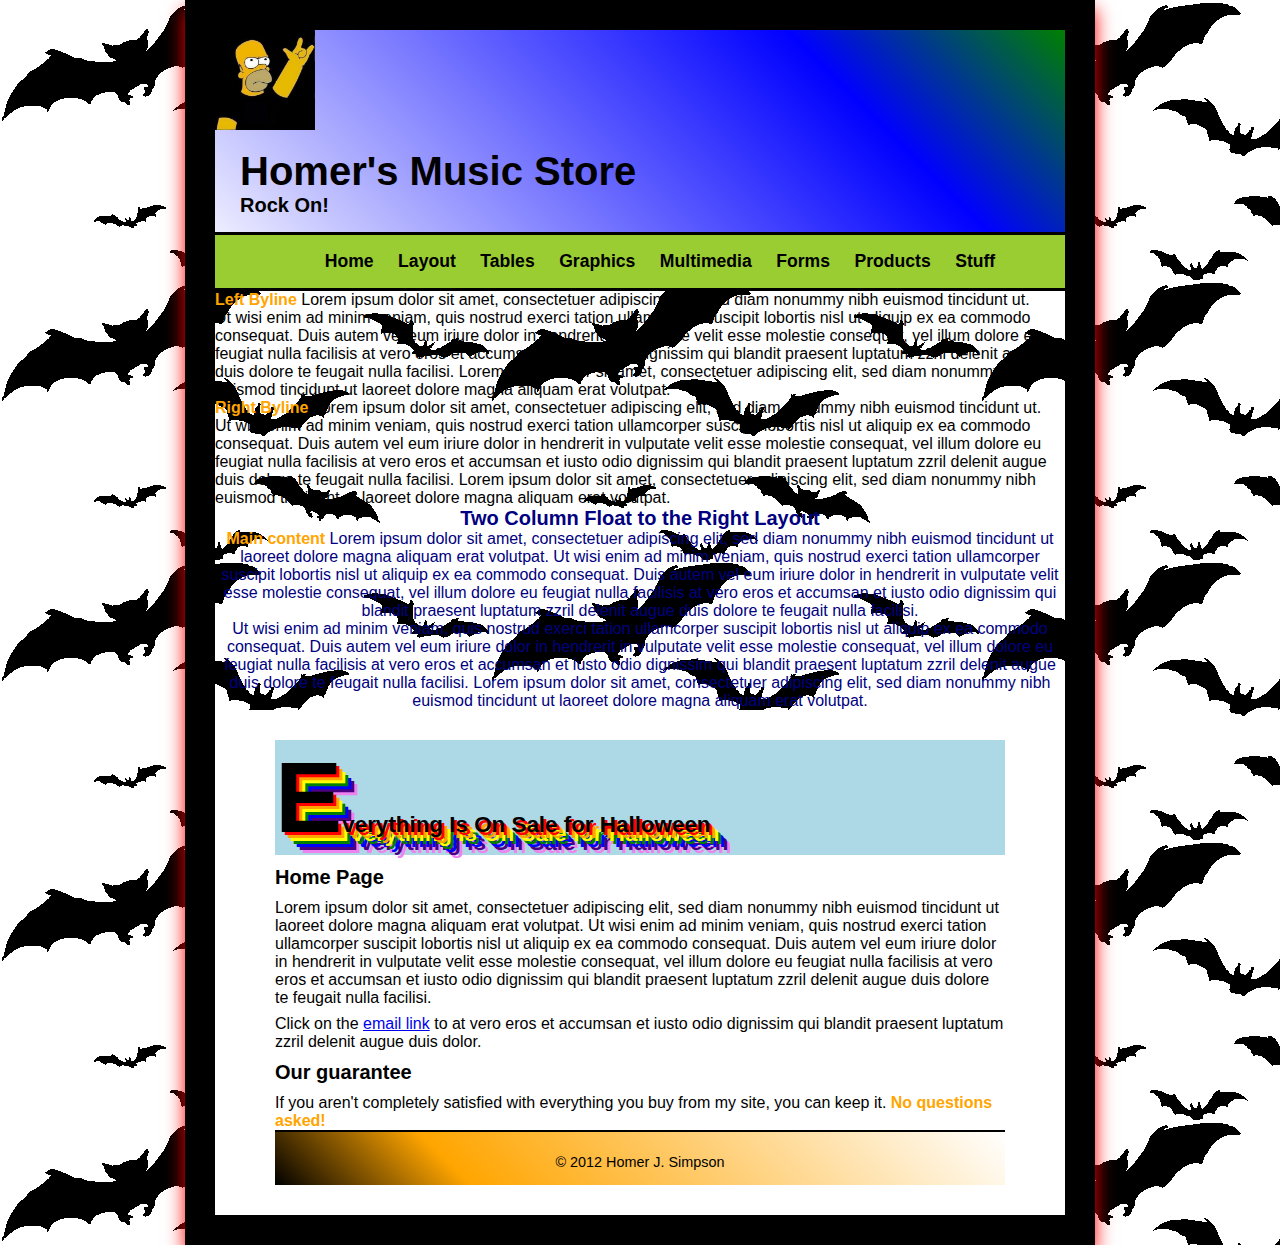
<file: index.html>
<!DOCTYPE html>

<html lang="en">

<head>

<meta charset="utf-8" />

<title>Homer’s Online Music Shop</title>

<link rel="shortcut icon" href="images/homer.ico" />

<link rel="stylesheet" href="css/main.css" />

<link rel="stylesheet" href="css/nav.css" />

</head>

<style>

form {

width: 450px;

margin: 0 auto;

padding: 15px;

}

label {

width: 10em;

padding-right: 1em;

float: left;

}

#data input {

float: left;

width: 15em;

margin-bottom: .5em;

}

#buttons input {

float: left;

margin-bottom: .5em;

}

br {

clear: left;

}

#mainContent {

text-align: center;

}



/* Presenation */



form {

border: 2px solid navy;

}

#mainContent {

color: navy;

}

</style>



<body>

<header>

<img src="images/Homer_Rock_and_Roll.jpg" alt="Homer" width="100" height="100" />

<hgroup>

<h1>Homer's Music Store</h1>

<h2>Rock On!</h2>

</hgroup>



<nav>

<ul id="main">

<li><a href="index.html">Home</a></li>

<li><a href="multi_column.html">Layout</a></li>

<li><a href="table.html">Tables</a></li>

<li><a href="images.html">Graphics</a></li>

<li><a href="video.html">Multimedia</a></li>

<li><a href="email_form.html">Forms</a></li>

<li><a href="product.php">Products</a></li>

<li><a href="geolocation.html">Stuff</a></li>

</ul>

</nav>



</header>

    <aside id="leftSidebar">

    <p><strong>Left Byline</strong> Lorem ipsum dolor sit amet, 

consectetuer adipiscing elit, sed diam nonummy nibh euismod tincidunt 

ut.</p>

    <p> Ut wisi enim ad minim veniam, quis nostrud exerci tation 

ullamcorper suscipit lobortis nisl ut aliquip ex ea commodo consequat. 

Duis autem vel eum iriure dolor in hendrerit in vulputate velit esse 

molestie consequat, vel illum dolore eu feugiat nulla facilisis at vero 

eros et accumsan et iusto odio dignissim qui blandit praesent luptatum 

zzril delenit augue duis dolore te feugait nulla facilisi. Lorem ipsum 

dolor sit amet, consectetuer adipiscing elit, sed diam nonummy nibh 

euismod tincidunt ut laoreet dolore magna aliquam erat volutpat.</p>

    </aside>


    <aside id="rightSidebar">

    <p><strong>Right Byline</strong> Lorem ipsum dolor sit amet, 

consectetuer adipiscing elit, sed diam nonummy nibh euismod tincidunt 

ut.</p>

    <p> Ut wisi enim ad minim veniam, quis nostrud exerci tation 

ullamcorper suscipit lobortis nisl ut aliquip ex ea commodo consequat. 

Duis autem vel eum iriure dolor in hendrerit in vulputate velit esse 

molestie consequat, vel illum dolore eu feugiat nulla facilisis at vero 

eros et accumsan et iusto odio dignissim qui blandit praesent luptatum 

zzril delenit augue duis dolore te feugait nulla facilisi. Lorem ipsum 

dolor sit amet, consectetuer adipiscing elit, sed diam nonummy nibh 

euismod tincidunt ut laoreet dolore magna aliquam erat volutpat.</p>

    </aside>



    <article id="mainContent">

    <h2>Two Column Float to the Right Layout</h2>



    <p><strong>Main content</strong> Lorem ipsum dolor sit amet, 

consectetuer adipiscing elit, sed diam nonummy nibh euismod tincidunt ut 

laoreet dolore magna aliquam erat volutpat. Ut wisi enim ad minim 

veniam, quis nostrud exerci tation ullamcorper suscipit lobortis nisl ut 

aliquip ex ea commodo consequat. Duis autem vel eum iriure dolor in 

hendrerit in vulputate velit esse molestie consequat, vel illum dolore 

eu feugiat nulla facilisis at vero eros et accumsan et iusto odio 

dignissim qui blandit praesent luptatum zzril delenit augue duis dolore 

te feugait nulla facilisi.</p>



    <p> Ut wisi enim ad minim veniam, quis nostrud exerci tation 

ullamcorper suscipit lobortis nisl ut aliquip ex ea commodo consequat. 

Duis autem vel eum iriure dolor in hendrerit in vulputate velit esse 

molestie consequat, vel illum dolore eu feugiat nulla facilisis at vero 

eros et accumsan et iusto odio dignissim qui blandit praesent luptatum 

zzril delenit augue duis dolore te feugait nulla facilisi. Lorem ipsum 

dolor sit amet, consectetuer adipiscing elit, sed diam nonummy nibh 

euismod tincidunt ut laoreet dolore magna aliquam erat volutpat.</p>



    </article>

    </section>


<section id="container">

<header id="top">

<h1>Everything Is On Sale for Halloween</h1>

</header>

<article>

<h2>Home Page</h2>



<p>Lorem ipsum dolor sit amet, consectetuer adipiscing elit, sed diam nonummy nibh euismod tincidunt ut laoreet dolore magna aliquam erat volutpat. Ut wisi enim ad minim veniam, quis nostrud exerci tation ullamcorper suscipit lobortis nisl ut aliquip ex ea commodo consequat. Duis autem vel eum iriure dolor in hendrerit in vulputate velit esse molestie consequat, vel illum dolore eu feugiat nulla facilisis at vero eros et accumsan et iusto odio dignissim qui blandit praesent luptatum zzril delenit augue duis dolore te feugait nulla facilisi.</p>

<p>Click on the <A href="mailto:ho...@homermusic.com&Subject=Hello%20Homer">email link</a> to at vero eros et accumsan et iusto odio dignissim qui blandit praesent luptatum zzril delenit augue duis dolor.</p>



<h2>Our guarantee</h2>

<p>If you aren't completely satisfied with everything you buy from my site, you can keep it.<strong> No questions asked!</strong></p>

</article>




<footer>

<p>&copy; 2012 Homer J. Simpson</p>

</footer>



</body>

</html>
</file>
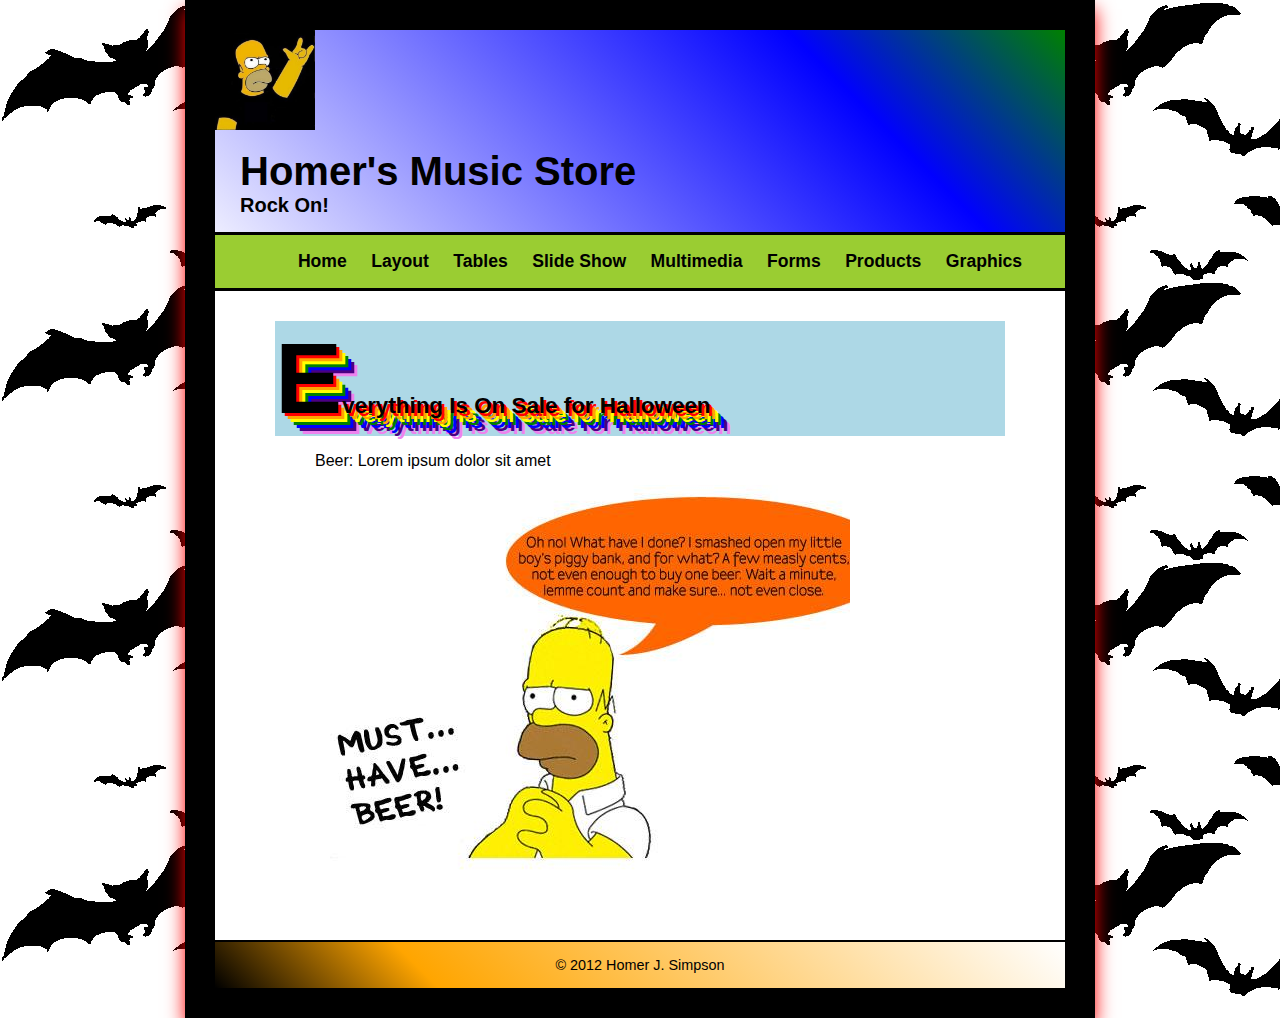
<file: beer.html>
<!DOCTYPE html>

<html lang="en">

<head>

<meta charset="utf-8" />

<title>Homer’s Online Music Shop</title>

<link rel="shortcut icon" href="images/homer.ico" />

<link rel="stylesheet" href="css/main.css" />

<link rel="stylesheet" href="css/nav.css" />

</head>



<!-- Styling Here -->

<style>

figure img {

padding: 5px;

border: 10px solid white;

}



figure img:hover {

border: 10px ridge yellow;

}



</style>



</head>

<body>

<header>

<img src="images/Homer_Rock_and_Roll.jpg" alt="Homer" width="100" height="100" />

<hgroup>

<h1>Homer's Music Store</h1>

<h2>Rock On!</h2>

</hgroup>



<nav>

<ul id="main">

<li><a href="index.html">Home</a></li>

<li><a href="multi_column.html">Layout</a>

<ul>

<li><a href="two_column_left.html">2 Column Float Left</a></li>

<li><a href="two_column_right.html">2 Column Float Right</a></li>

<li><a href="three_column.html">3 Column Float</a></li>

</ul>

</li>

<li><a href="table.html">Tables</a>

<ul>

<li><a href="dynamic_table.html">Dynamic</a></li>

<li><a href="web_sql.html">Database</a></li>

</ul>

</li>

<li><a href="slideshow.html">Slide Show</a>

<ul>

<li><a href="accordion.html">Accordion</a></li>

</ul>

</li>

<li><a href="video.html">Multimedia</a>

<ul>

<li><a href="audio.html">Audio</a></li>

</ul>

</li>

<li><a href="email_form.html">Forms</a>

<ul>

<li><a href="product_discount.html">Product Discount</a></li>

<li><a href="invoice_total.html">Invoice total</a></li>

</ul>

</li>

<li><a href="product.php">Products</a></li>

<li><a href="images.html">Graphics</a>

<ul>

<li><a href="rollover.html">Rollover</a></li>

<li><a href="svg.html">SVG</a></li>

<li><a href="canvas.html">Canvas</a></li>

<li><a href="geolocation.html">Geolocation</a></li>

<li><a href="cube.html">Animation</a></li>

</ul>

</li>

</ul>

</nav>



</header>



<section id="container">

<header id="top">

<h1>Everything Is On Sale for Halloween</h1>

</header>

<!-- Content Starts Here -->



<figure>

<figcaption>Beer: Lorem ipsum dolor sit amet</figcaption>

<a href="images.html"><img src="images/homer_beer.jpg" width="520" height="390" /><a/>

</figure>



<!-- Content Ends Here -->

</section>

<footer>

<p>&copy; 2012 Homer J. Simpson</p>

</footer>



</body>

</html>
</file>
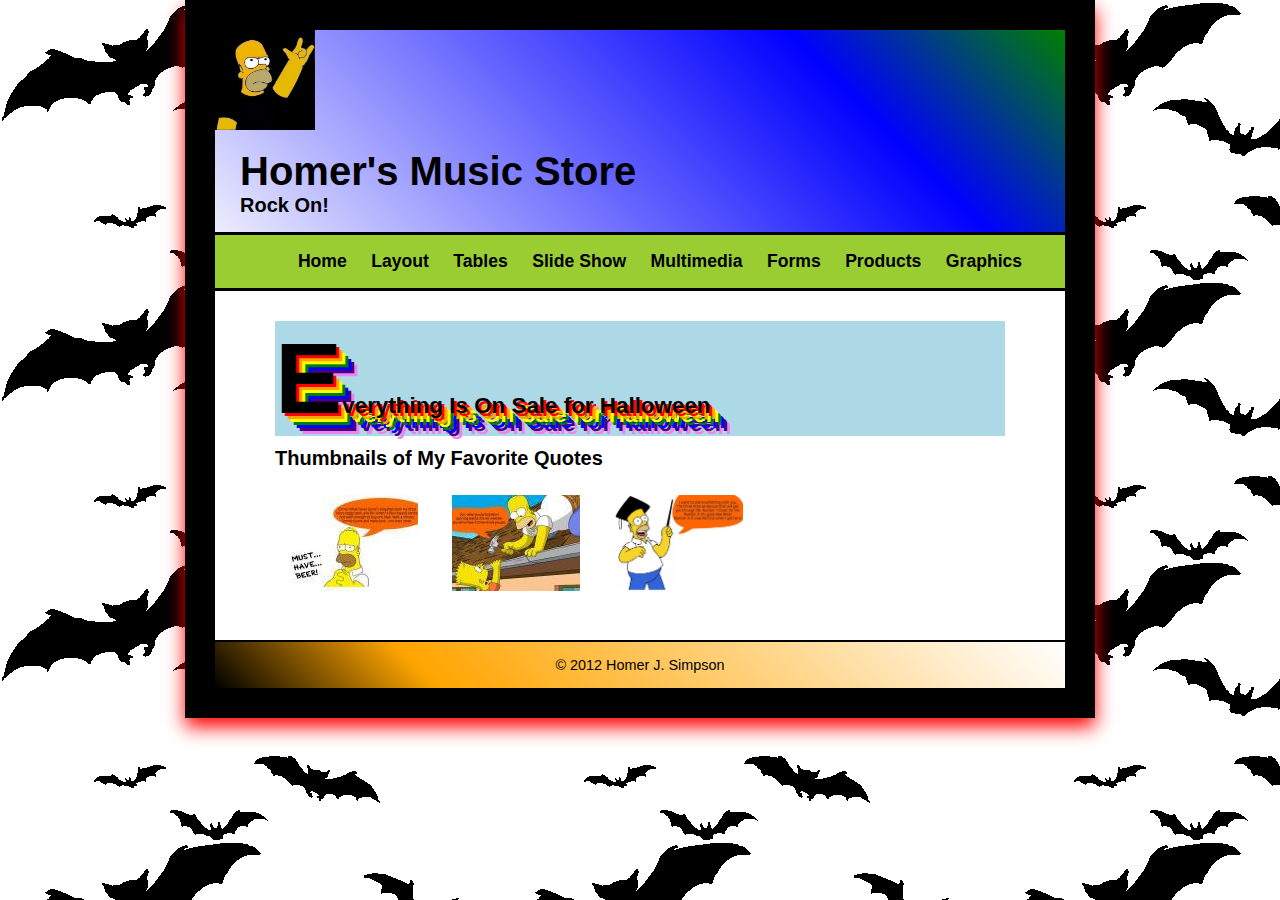
<file: images.html>
<!DOCTYPE html>

<html lang="en">

<head>

<meta charset="utf-8" />

<title>Homer’s Online Music Shop</title>

<link rel="shortcut icon" href="images/homer.ico" />

<link rel="stylesheet" href="css/main.css" />

<link rel="stylesheet" href="css/nav.css" />





</head>



<style>

a img {

padding: 5px;

border: 10px solid white;

}



a img:hover {

border: 10px ridge yellow;

}



</style>



</head>

<body>

<header>

<img src="images/Homer_Rock_and_Roll.jpg" alt="Homer" width="100" height="100" />

<hgroup>

<h1>Homer's Music Store</h1>

<h2>Rock On!</h2>

</hgroup>



<nav>

<ul id="main">

<li><a href="index.html">Home</a></li>

<li><a href="multi_column.html">Layout</a>

<ul>

<li><a href="two_column_left.html">2 Column Float Left</a></li>

<li><a href="two_column_right.html">2 Column Float Right</a></li>

<li><a href="three_column.html">3 Column Float</a></li>

</ul>

</li>

<li><a href="table.html">Tables</a>

<ul>

<li><a href="dynamic_table.html">Dynamic</a></li>

<li><a href="web_sql.html">Database</a></li>

</ul>

</li>

<li><a href="slideshow.html">Slide Show</a>

<ul>

<li><a href="accordion.html">Accordion</a></li>

</ul>

</li>

<li><a href="video.html">Multimedia</a>

<ul>

<li><a href="audio.html">Audio</a></li>

</ul>

</li>

<li><a href="email_form.html">Forms</a>

<ul>

<li><a href="product_discount.html">Product Discount</a></li>

<li><a href="invoice_total.html">Invoice total</a></li>

</ul>

</li>

<li><a href="product.php">Products</a></li>

<li><a href="images.html">Graphics</a>

<ul>

<li><a href="rollover.html">Rollover</a></li>

<li><a href="svg.html">SVG</a></li>

<li><a href="canvas.html">Canvas</a></li>

<li><a href="geolocation.html">Geolocation</a></li>

<li><a href="cube.html">Animation</a></li>

</ul>

</li>

</ul>

</nav>



</header>



<section id="container">

<header id="top">

<h1>Everything Is On Sale for Halloween</h1>

</header>

<!-- Content Starts Here -->



<h2>Thumbnails of My Favorite Quotes</h2>

<p>

<!--thumbnail link to new page-->

<a href="beer.html"><img src="images/homer_beer_thumbnail.jpg" alt="Beer" width="128" height="96"></a>



<!--thumbnail link to full size image-->

<a href="images/homer_sport.jpg"><img src="images/homer_sport_thumbnail.jpg" alt="Sports" width="128" height="96"></a>



<!--thumbnail link to rescaled full size image-->

<a href="images/homer_boss.jpg" ><img src="images/homer_boss.jpg" alt=”Boss” width="128" height="96"></a>



</p>

<!-- Content Ends Here -->

</section>

<footer>

<p>&copy; 2012 Homer J. Simpson</p>

</footer>



</body>

</html>
</file>
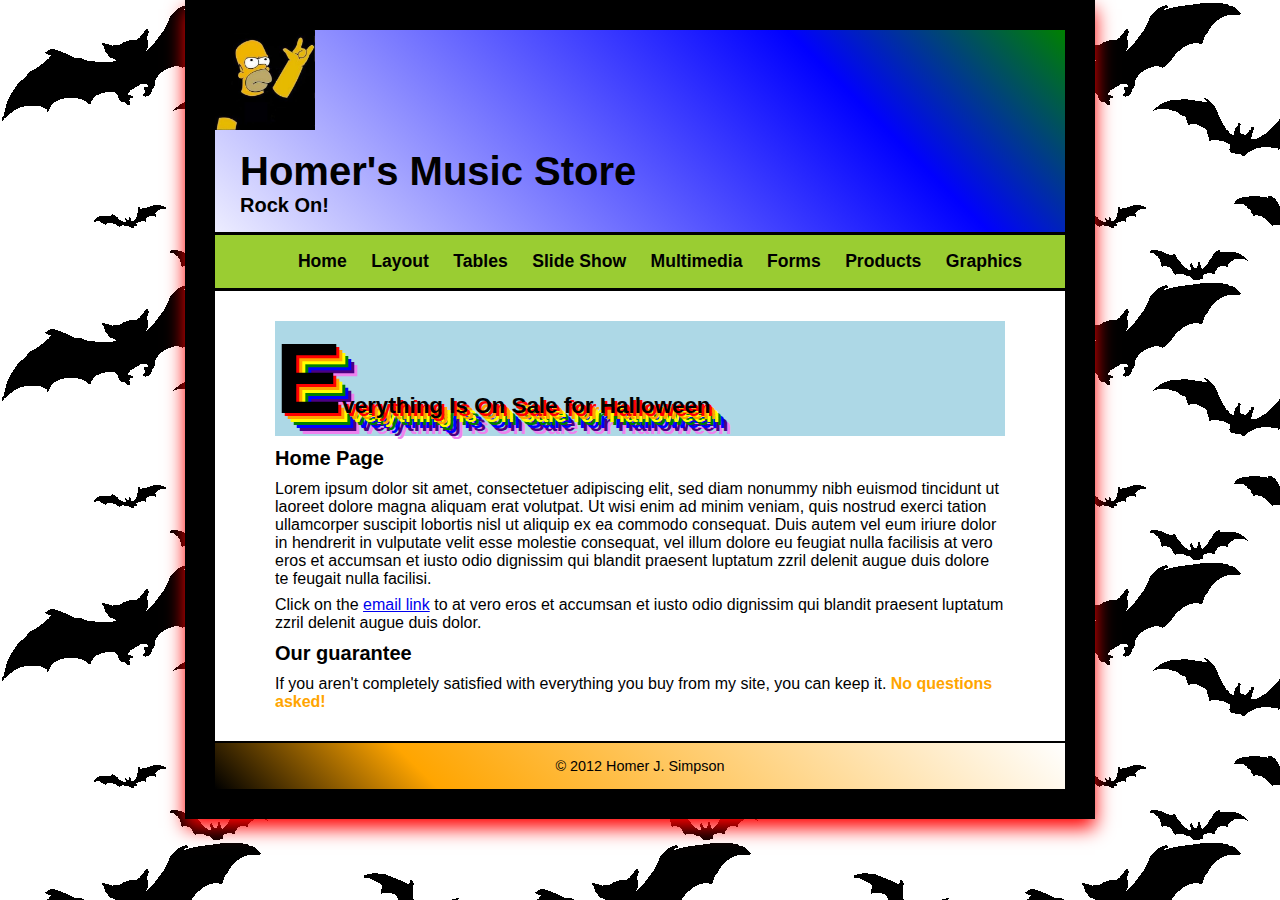
<file: indexv1.html>
<!DOCTYPE html>

<html lang="en">

<head>

<meta charset="utf-8" />

<title>Homer’s Online Music Shop</title>

<link rel="shortcut icon" href="images/homer.ico" />

<link rel="stylesheet" href="css/main.css" />

<link rel="stylesheet" href="css/nav.css" />

</head>

<body>

<header>

<img src="images/Homer_Rock_and_Roll.jpg" alt="Homer" width="100" height="100" />

<hgroup>

<h1>Homer's Music Store</h1>

<h2>Rock On!</h2>

</hgroup>



<nav>

<ul id="main">

<li><a href="index.html">Home</a></li>

<li><a href="multi_column.html">Layout</a>

<ul>

<li><a href="two_column_left.html">2 Column Float Left</a></li>

<li><a href="two_column_right.html">2 Column Float Right</a></li>

<li><a href="three_column.html">3 Column Float</a></li>

</ul>

</li>

<li><a href="table.html">Tables</a>

<ul>

<li><a href="dynamic_table.html">Dynamic</a></li>

<li><a href="web_sql.html">Database</a></li>

</ul>

</li>

<li><a href="slideshow.html">Slide Show</a>

<ul>

<li><a href="accordion.html">Accordion</a></li>

</ul>

</li>

<li><a href="video.html">Multimedia</a>

<ul>

<li><a href="audio.html">Audio</a></li>

</ul>

</li>

<li><a href="email_form.html">Forms</a>

<ul>

<li><a href="product_discount.html">Product Discount</a></li>

<li><a href="invoice_total.html">Invoice total</a></li>

</ul>

</li>

<li><a href="product.php">Products</a></li>

<li><a href="images.html">Graphics</a>

<ul>

<li><a href="rollover.html">Rollover</a></li>

<li><a href="svg.html">SVG</a></li>

<li><a href="canvas.html">Canvas</a></li>

<li><a href="geolocation.html">Geolocation</a>

<li><a href="cube.html">Animation</a></li>

</ul>

</li>

</ul>

</nav>



</header>



<section id="container">

<header id="top">

<h1>Everything Is On Sale for Halloween</h1>

</header>

<!-- Content Starts Here -->

<h2>Home Page</h2>



<p>Lorem ipsum dolor sit amet, consectetuer adipiscing elit, sed diam nonummy nibh euismod tincidunt ut laoreet dolore magna aliquam erat volutpat. Ut wisi enim ad minim veniam, quis nostrud exerci tation ullamcorper suscipit lobortis nisl ut aliquip ex ea commodo consequat. Duis autem vel eum iriure dolor in hendrerit in vulputate velit esse molestie consequat, vel illum dolore eu feugiat nulla facilisis at vero eros et accumsan et iusto odio dignissim qui blandit praesent luptatum zzril delenit augue duis dolore te feugait nulla facilisi.</p>

<p>Click on the <A href="mailto:ho...@homermusic.com&Subject=Hello%20Homer">email link</a> to at vero eros et accumsan et iusto odio dignissim qui blandit praesent luptatum zzril delenit augue duis dolor.</p>



<h2>Our guarantee</h2>

<p>If you aren't completely satisfied with everything you buy from my site, you can keep it.<strong> No questions asked!</strong></p>

</article>

<!-- Content Ends Here-->

</section>



<footer>

<p>&copy; 2012 Homer J. Simpson</p>

</footer>



</body>

</html>
</file>
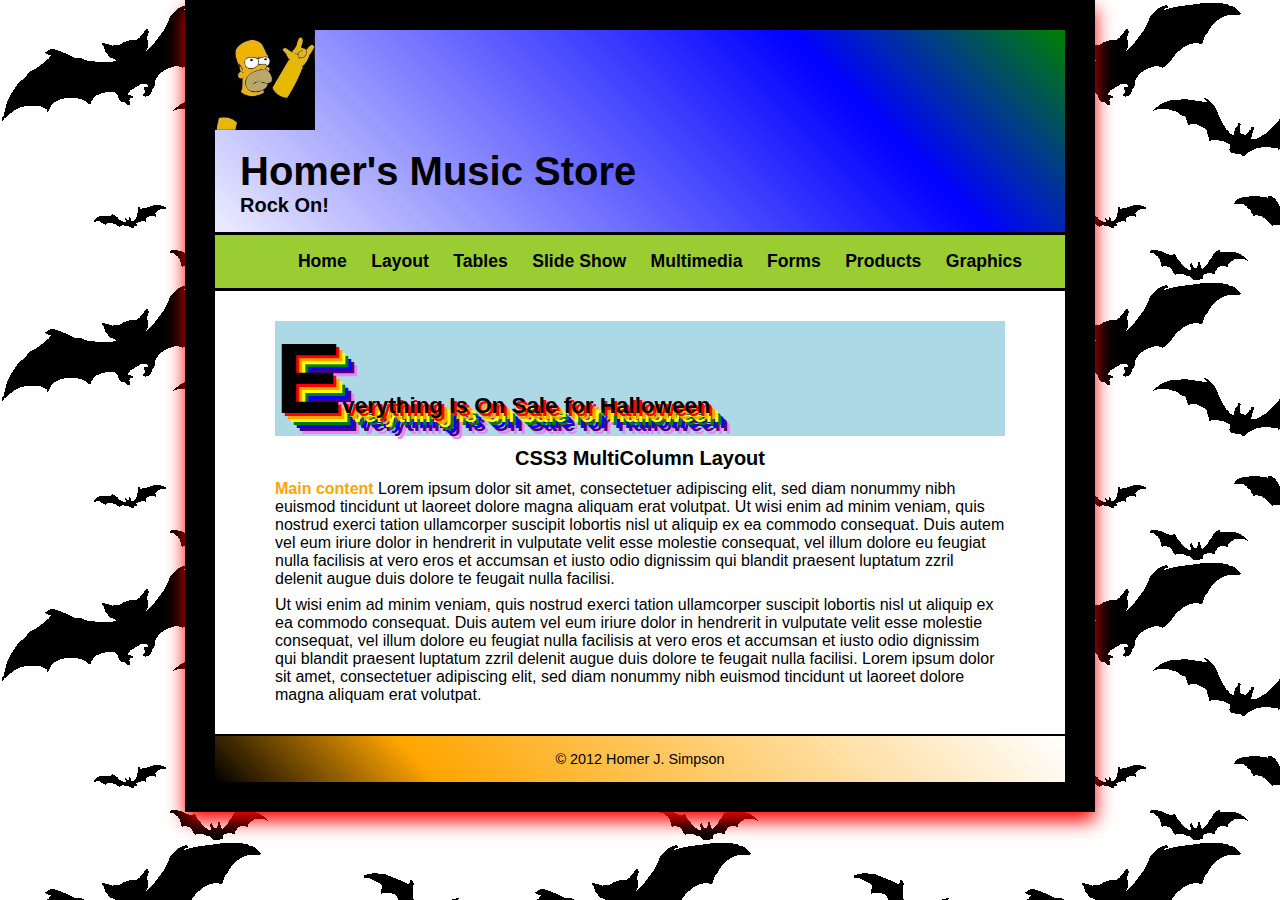
<file: multi_columm.html>
<!DOCTYPE html>

<html lang="en">

<head>

<meta charset="utf-8" />

<title>Homer’s Online Music Shop</title>

<link rel="shortcut icon" href="images/homer.ico" />

<link rel="stylesheet" href="css/main.css" />

<link rel="stylesheet" href="css/nav.css" />

<style>



/* Exercice Here */

<style>



article {

-webkit-column-count: 3;

-webkit-column-gap: 25px;

-webkit-column-rule: 5px dotted red;

}



article h2 {

text-align: center;

-webkit-column-span: all;

}



</style>



</head>

<body>

<header>

<img src="images/Homer_Rock_and_Roll.jpg" alt="Homer" width="100" height="100" />

<hgroup>

<h1>Homer's Music Store</h1>

<h2>Rock On!</h2>

</hgroup>



<nav>

<ul id="main">

<li><a href="index.html">Home</a></li>

<li><a href="multi_column.html">Layout</a>

<ul>

<li><a href="two_column_left.html">2 Column Float Left</a></li>

<li><a href="two_column_right.html">2 Column Float Right</a></li>

<li><a href="three_column.html">3 Column Float</a></li>

</ul>

</li>

<li><a href="table.html">Tables</a>

<ul>

<li><a href="dynamic_table.html">Dynamic</a></li>

<li><a href="web_sql.html">Database</a></li>

</ul>

</li>

<li><a href="slideshow.html">Slide Show</a>

<ul>

<li><a href="accordion.html">Accordion</a></li>

</ul>

</li>

<li><a href="video.html">Multimedia</a>

<ul>

<li><a href="audio.html">Audio</a></li>

</ul>

</li>

<li><a href="email_form.html">Forms</a>

<ul>

<li><a href="product_discount.html">Product Discount</a></li>

<li><a href="invoice_total.html">Invoice total</a></li>

</ul>

</li>

<li><a href="product.php">Products</a></li>

<li><a href="images.html">Graphics</a>

<ul>

<li><a href="rollover.html">Rollover</a></li>

<li><a href="svg.html">SVG</a></li>

<li><a href="canvas.html">Canvas</a></li>

<li><a href="geolocation.html">Geolocation</a>

<li><a href="cube.html">Animation</a></li>

</ul>

</li>

</ul>

</nav>



</header>



<section id="container">

<header id="top">

<h1>Everything Is On Sale for Halloween</h1>

</header>

<!-- Content Starts Here -->

<article id="content">

<h2>CSS3 MultiColumn Layout</h2>



<p><strong>Main content</strong> Lorem ipsum dolor sit amet, consectetuer adipiscing elit, sed diam nonummy nibh euismod tincidunt ut laoreet dolore magna aliquam erat volutpat. Ut wisi enim ad minim veniam, quis nostrud exerci tation ullamcorper suscipit lobortis nisl ut aliquip ex ea commodo consequat. Duis autem vel eum iriure dolor in hendrerit in vulputate velit esse molestie consequat, vel illum dolore eu feugiat nulla facilisis at vero eros et accumsan et iusto odio dignissim qui blandit praesent luptatum zzril delenit augue duis dolore te feugait nulla facilisi.</p>



<p>Ut wisi enim ad minim veniam, quis nostrud exerci tation ullamcorper suscipit lobortis nisl ut aliquip ex ea commodo consequat. Duis autem vel eum iriure dolor in hendrerit in vulputate velit esse molestie consequat, vel illum dolore eu feugiat nulla facilisis at vero eros et accumsan et iusto odio dignissim qui blandit praesent luptatum zzril delenit augue duis dolore te feugait nulla facilisi. Lorem ipsum dolor sit amet, consectetuer adipiscing elit, sed diam nonummy nibh euismod tincidunt ut laoreet dolore magna aliquam erat volutpat.</p>



</article>

<!-- Content Ends Here-->

</section>



<footer>

<p>&copy; 2012 Homer J. Simpson</p>

</footer>



</body>

</html>
</file>
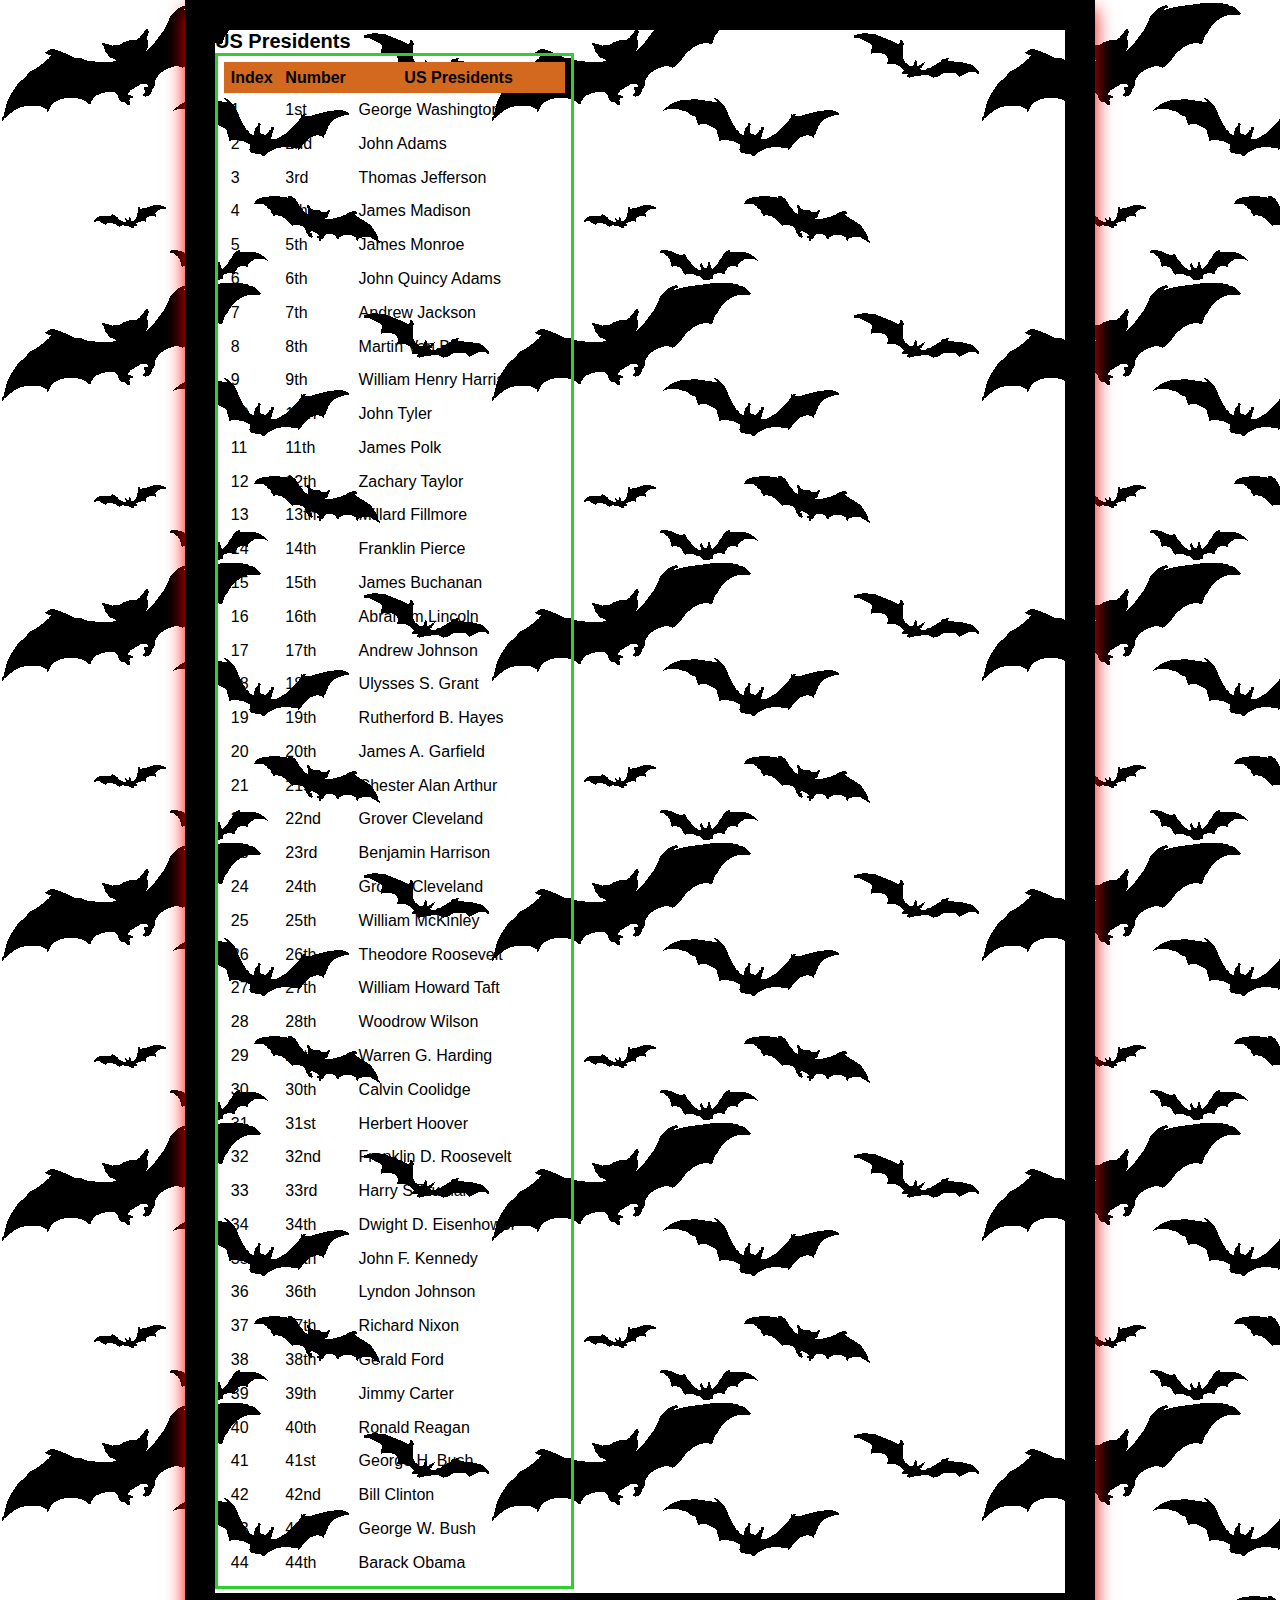
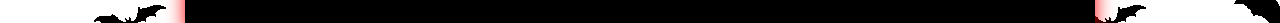
<file: presidents.html>
<!DOCTYPE html>

<html lang="en">

<head>



   <meta charset="utf-8" />

   <title>Presidents</title>
   
<link rel="stylesheet" href="css/main.css" />

   
<link rel="stylesheet" href="css/selectors.css" />


</head>

<body>

<h2>US Presidents</h2>

<table>

<thead>

<tr>

<th class="column1">Index</th>

   	 <th class="column2">Number</th>

   	 <th class="column3">US Presidents</th>

</tr>

</thead>

<tbody>

<tr>

   	<td>1</td>

   	<td>1st</td>

   	<td>George Washington</td>

</tr>

<tr>

   	<td>2</td>

   	<td>2nd</td>

   	<td>John Adams</td>

</tr>

<tr>

<td>3</td>

<td>3rd</td>

   	<td>Thomas Jefferson</td>

</tr>

<tr>

<td>4</td>

   	<td>4th</td>

   	<td>James Madison</td>

</tr>

<tr>

<td>5</td>

   	<td>5th</td>

   	<td>James Monroe</td>

</tr>

<tr>

<td>6</td>

   	<td>6th</td>

   	<td>John Quincy Adams</td>

</tr>

<tr>

<td>7</td>

   	<td>7th</td>

   	<td>Andrew Jackson</td>

</tr>

<tr>

<td>8</td>

   	<td>8th</td>

   	<td>Martin Van Buren</td>

</tr>

<tr>

    	<td>9</td>

    	<td>9th</td>

    	<td>William Henry Harrison</td>

</tr>

<tr>

    	<td>10</td>

    	<td>10th</td>

    	<td>John Tyler</td>

</tr>

<tr>

     	<td>11</td>

     	<td>11th</td>

     	<td>James Polk</td>

     	</tr>

<tr>

<td>12</td>

   	<td>12th</td>

   	<td>Zachary Taylor</td>

</tr>

<tr>

   	<td>13</td>

   	<td>13th</td>

   	<td>Millard Fillmore</td>

</tr>

<tr>

<td>14</td>

   	<td>14th</td>

   	<td>Franklin Pierce</td>

</tr>

<tr>

<td>15</td>

   	<td>15th</td>

   	<td>James Buchanan</td>

</tr>

<tr>

<td>16</td>

   	<td>16th</td>

   	<td>Abraham Lincoln</td>

</tr>

<tr>

   	<td>17</td>

   	<td>17th</td>

   	<td>Andrew Johnson</td>

</tr>

<tr>

   	<td>18</td>

   	<td>18th</td>

   	<td>Ulysses S. Grant</td>

</tr>

<tr>

<td>19</td>

   	<td>19th</td>

   	<td>Rutherford B. Hayes</td>

</tr>

<tr>

<td>20</td>

   	<td>20th</td>

   	<td>James A. Garfield</td>

</tr>

<tr>

<td>21</td>

   	<td>21st</td>

   	<td>Chester Alan Arthur</td>

</tr>

<tr>

    	<td>22</td>

    	<td>22nd</td>

    	<td>Grover Cleveland</td>

</tr>

<tr>

<td>23</td>

   	<td>23rd</td>

   	<td>Benjamin Harrison</td>

</tr>

<tr>

<td>24</td>

   	<td>24th</td>

   	<td>Grover Cleveland</td>

</tr>

<tr>

   	<td>25</td>

   	<td>25th</td>

   	<td>William McKinley</td>

</tr>

<tr>

<td>26</td>

   	<td>26th</td>

   	<td>Theodore Roosevelt</td>

</tr>

<tr>

<td>27</td>

<td>27th</td>

   	<td>William Howard Taft</td>

</tr>

<tr>

<td>28</td>

   	<td>28th</td>

   	<td>Woodrow Wilson</td>

</tr>

<tr>

<td>29</td>

   	<td>29th</td>

   	<td>Warren G. Harding</td>

</tr>

<tr>

<td>30</td>

   	<td>30th</td>

   	<td>Calvin Coolidge</td>

</tr>

<tr>

<td>31</td>

   	<td>31st</td>

   	<td>Herbert Hoover</td>

</tr>

<tr>

    	<td>32</td>

    	<td>32nd</td>

    	<td>Franklin D. Roosevelt</td>

</tr>

<tr>

<td>33</td>

   	<td>33rd</td>

   	<td>Harry S Truman</td>

</tr>

<tr>

<td>34</td>

   	<td>34th</td>

   	<td>Dwight D. Eisenhower</td>

</tr>

<tr>

<td>35</td>

   	<td>35th</td>

   	<td>John F. Kennedy</td>

</tr>

<tr>

<td>36</td>

   	<td>36th</td>

   	<td>Lyndon Johnson</td>

</tr>

<tr>

   	<td>37</td>

   	<td>37th</td>

   	<td>Richard Nixon</td>

</tr>

<tr>

<td>38</td>

   	<td>38th</td>

   	<td>Gerald Ford</td>

</tr>

<tr>

<td>39</td>

   	<td>39th</td>

   	<td>Jimmy Carter</td>

</tr>

<tr>

<td>40</td>

   	<td>40th</td>

   	<td>Ronald Reagan</td>

</tr>

<tr>

<td>41</td>

   	<td>41st</td>

   	<td>George H. Bush</td>

</tr>

<tr>

<td>42</td>

   	<td>42nd</td>

   	<td>Bill Clinton</td>

</tr>

<tr>

<td>43</td>

   	<td>43rd</td>

   	<td>George W. Bush</td>

</tr>

<tr>

<td>44</td>

   	<td>44th</td>

   	<td>Barack Obama</td>

</tr>

</tbody>

</table>

</body>

</html>
</file>
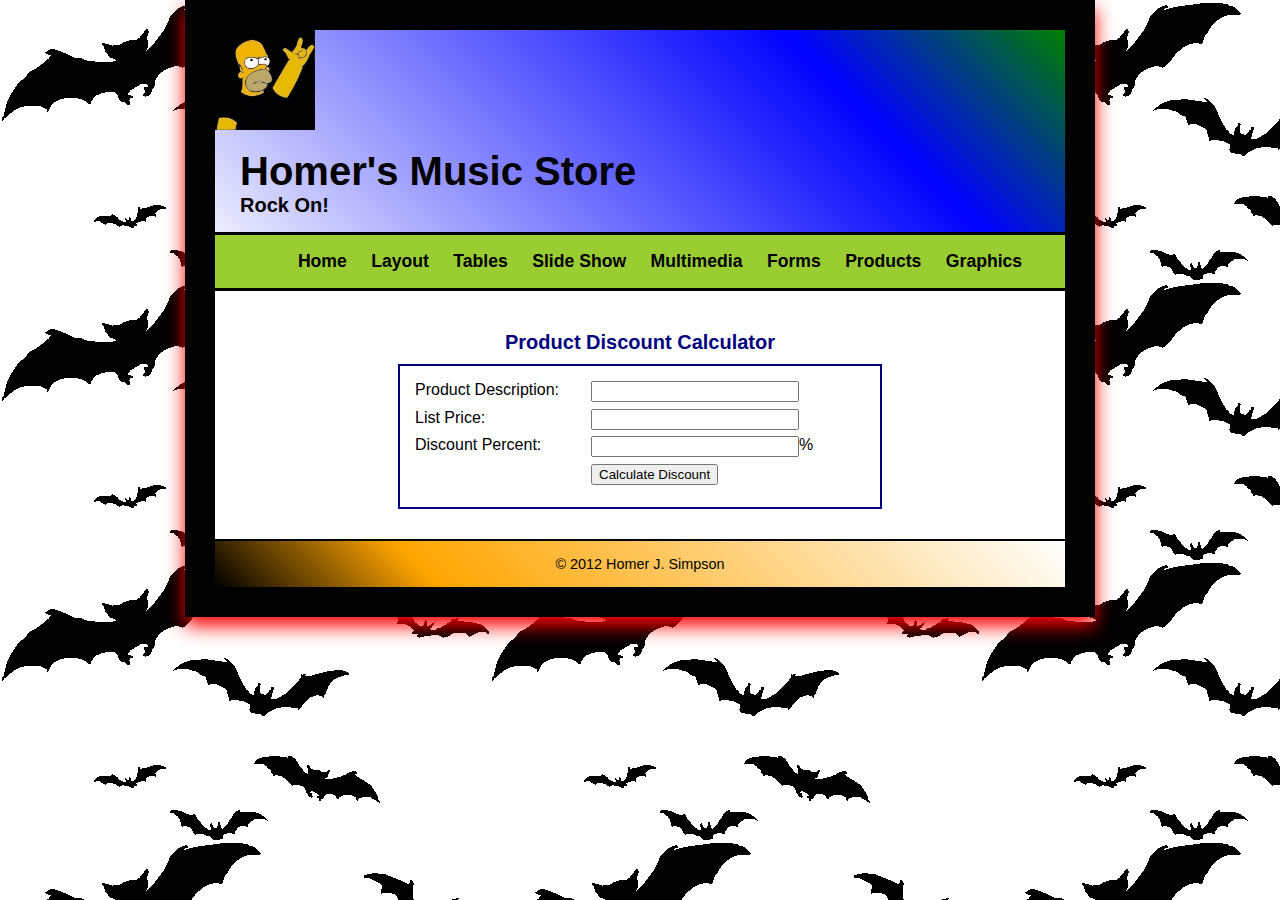
<file: product_discount.html>
<!DOCTYPE html>

<html lang="en">

<head>

<meta charset="utf-8" />

<title>Homer’s Online Music Shop</title>

<link rel="shortcut icon" href="images/homer.ico" />

<link rel="stylesheet" href="css/main.css" />

<link rel="stylesheet" href="css/nav.css" />

</head>

<style>

form {

width: 450px;

margin: 0 auto;

padding: 15px;

}

label {

width: 10em;

padding-right: 1em;

float: left;

}

#data input {

float: left;

width: 15em;

margin-bottom: .5em;

}

#buttons input {

float: left;

margin-bottom: .5em;

}

br {

clear: left;

}

#mainContent {

text-align: center;

}



/* Presenation */



form {

border: 2px solid navy;

}

#mainContent {

color: navy;

}

</style>



<body>

<header>

<img src="images/Homer_Rock_and_Roll.jpg" alt="Homer" width="100" height="100" />

<hgroup>

<h1>Homer's Music Store</h1>

<h2>Rock On!</h2>

</hgroup>



<nav>

<ul id="main">

<li><a href="index.html">Home</a></li>

<li><a href="multi_column.html">Layout</a>

<ul>

<li><a href="two_column_left.html">2 Column Float Left</a></li>

<li><a href="two_column_right.html">2 Column Float Right</a></li>

<li><a href="three_column.html">3 Column Float</a></li>

</ul>

</li>

<li><a href="table.html">Tables</a>

<ul>

<li><a href="dynamic_table.html">Dynamic</a></li>

<li><a href="web_sql.html">Database</a></li>

</ul>

</li>

<li><a href="slideshow.html">Slide Show</a>

<ul>

<li><a href="accordion.html">Accordion</a></li>

</ul>

</li>

<li><a href="video.html">Multimedia</a>

<ul>

<li><a href="audio.html">Audio</a></li>

</ul>

</li>

<li><a href="email_form.html">Forms</a>

<ul>

<li><a href="product_discount.html">Product Discount</a></li>

<li><a href="invoice_total.html">Invoice total</a></li>

</ul>

</li>

<li><a href="product.php">Products</a></li>

<li><a href="images.html">Graphics</a>

<ul>

<li><a href="rollover.html">Rollover</a></li>

<li><a href="svg.html">SVG</a></li>

<li><a href="canvas.html">Canvas</a></li>

<li><a href="geolocation.html">Geolocation</a>

<li><a href="cube.html">Animation</a></li>


</ul>

</nav>



</header>


<section id="container">



<h2 id="mainContent">Product Discount Calculator</h2>



<form action="display_discount.php" method="post" >



<div id="data">

<label>Product Description:</label>

<input type="text" name="product_description"/><br />



<label>List Price:</label>

<input type="text" name="list_price" /><br />



<label>Discount Percent:</label>

<input type="text" name="discount_percent" />%<br />

</div>



<div id="buttons">

<label>&nbsp;</label>

<input type="submit" value="Calculate Discount" /><br />

</div>



</form>

</section>



<footer>

<p>&copy; 2012 Homer J. Simpson</p>

</footer>



</body>

</html>
</file>
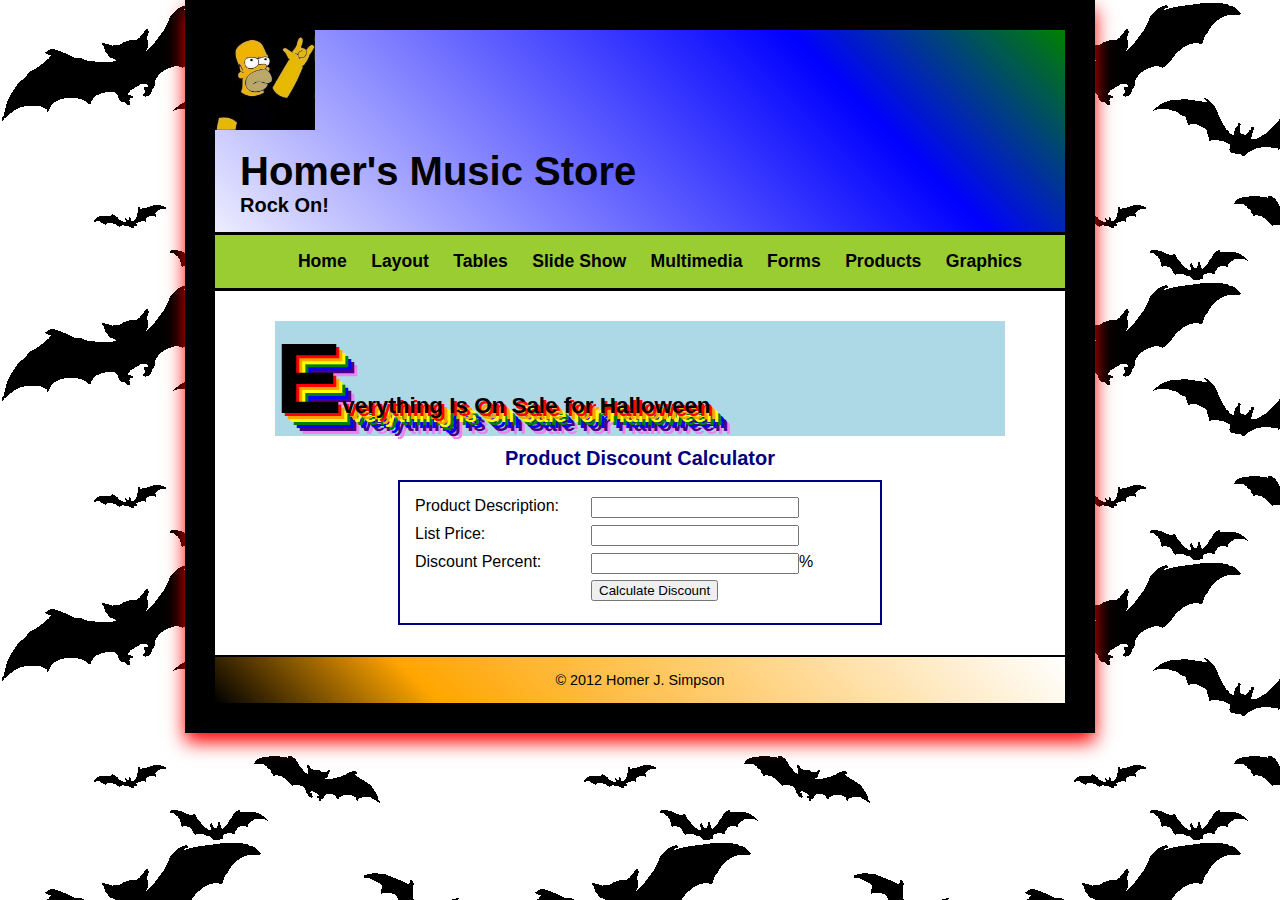
<file: product_discountv1.html>
<!DOCTYPE html>


<html lang="en">

<head>

<meta charset="utf-8" />

<title>Homer’s Online Music Shop</title>

<link rel="shortcut icon" href="images/homer.ico" />

<link rel="stylesheet" href="css/main.css" />

<link rel="stylesheet" href="css/nav.css" />

</head>

<style>

form {

width: 450px;

margin: 0 auto;

padding: 15px;

}

label {

width: 10em;

padding-right: 1em;

float: left;

}

#data input {

float: left;

width: 15em;

margin-bottom: .5em;

}

#buttons input {

float: left;

margin-bottom: .5em;

}

br {

clear: left;

}

#mainContent {

text-align: center;

}



/* Presenation */



form {

border: 2px solid navy;

}

#mainContent {

color: navy;

}

</style>



<body>

<header>

<img src="images/Homer_Rock_and_Roll.jpg" alt="Homer" width="100" height="100" />

<hgroup>

<h1>Homer's Music Store</h1>

<h2>Rock On!</h2>

</hgroup>



<nav>

<ul id="main">

<li><a href="index.html">Home</a></li>

<li><a href="multi_column.html">Layout</a>

<ul>

<li><a href="two_column_left.html">2 Column Float Left</a></li>

<li><a href="two_column_right.html">2 Column Float Right</a></li>

<li><a href="three_column.html">3 Column Float</a></li>

</ul>

</li>

<li><a href="table.html">Tables</a>

<ul>

<li><a href="dynamic_table.html">Dynamic</a></li>

<li><a href="web_sql.html">Database</a></li>

</ul>

</li>

<li><a href="slideshow.html">Slide Show</a>

<ul>

<li><a href="accordion.html">Accordion</a></li>

</ul>

</li>

<li><a href="video.html">Multimedia</a>

<ul>

<li><a href="audio.html">Audio</a></li>

</ul>

</li>

<li><a href="email_form.html">Forms</a>

<ul>

<li><a href="product_discount.html">Product Discount</a></li>

<li><a href="invoice_total.html">Invoice total</a></li>

</ul>

</li>

<li><a href="product.php">Products</a></li>

<li><a href="images.html">Graphics</a>

<ul>

<li><a href="rollover.html">Rollover</a></li>

<li><a href="svg.html">SVG</a></li>

<li><a href="canvas.html">Canvas</a></li>

<li><a href="geolocation.html">Geolocation</a>

<li><a href="cube.html">Animation</a></li>

</ul>

</li>

</ul>

</nav>



</header>



<section id="container">

<header id="top">

<h1>Everything Is On Sale for Halloween</h1>

</header>

<!-- Content Starts Here -->

<h2 id="mainContent">Product Discount Calculator</h2>



<form action="display_discount.php" method="post" />



<div id="data">

<label>Product Description:</label>

<input type="text" name="product_description"/><br />



<label>List Price:</label>

<input type="text" name="list_price" /><br />



<label>Discount Percent:</label>

<input type="text" name="discount_percent" />%<br />

</div>



<div id="buttons">

<label>&nbsp;</label>

<input type="submit" value="Calculate Discount" /><br />

</div>



</form>

<!-- Content Ends Here -->

</section>



<footer>

<p>&copy; 2012 Homer J. Simpson</p>

</footer>



</body>

</html>
</file>
<file: css/main.css>
/* MAIN CSS */

/* Set the font family to a sans-serif font */

body  {

   font-family: Verdana, Arial, Helvetica, sans-serif;

}



/* Make header fonts larger */

h2 {

  font-size: 125%;

}



header h1 {

  font-size: 250%;

}



section h1 {

  font-size: 140%;

}





/* Make fonts in footer smaller */

footer p {

 font-size: 90%;

}



/* Indent header text */

hgroup {

  text-indent: 25px;

}





/* Center footer text */

footer p {

  text-align: center;

}



#top {

   text-shadow:

   3px 3px 0px red,

   6px 6px 0px orange,

   9px 9px 0px yellow,

   12px 12px 0px green,

   15px 15px 0px blue,

   18px 18px 0px indigo,

   21px 21px 0px violet;

}



/* Make First letter of header larger */

section h1::first-letter {

   font-size: 450%;

}



/* Make bold text orange and blink */

strong {

   color: orange;

   text-decoration: blink;

}

/* background color and image */



body {

   background-image: url('../images/bats.gif');

}



section  {

   background-color: white;

}



header {

       background-color: black;

}



#top {

   background: lightblue;

}





footer {

   background-color: orange;

}



/* content box width setting */



body {

   width: 850px;

}



/* box shadows */

body{

   box-shadow: 0px 9px 18px red;

}



/* padding box setting */

body, h1, h2, p {

   padding: 0px;

}



section    {

   padding: 30px 60px;

}



header img {

   padding-right: 15px;

}



hgroup {

   padding-top: 15px;

}



header h2 {

   padding-bottom: 15px;

}



footer {

   padding: 15px;

}



/* margin box setting */

body    {

   margin: 0px auto;

}



h1, h2, p {

   margin: 0px;

}



section h1 {

   margin-bottom: .5em;

}



section h2 {

   margin: .5em 0em .5em 0em;

}



section p {

   margin-top: .5em;

}



/* border box setting */

body    {

   border: 30px solid black;

}



section img {

   border: none;

}



footer {

   border-top: 2px solid black;

}


/* this gives the corners the the Main heading

#top {

   border-radius: 25px;

}





/* linear gradient setting */

header {

   background-image: -webkit-linear-gradient(45deg, white 0%, blue 75%, green 100%);

}



footer {

   background-image: -webkit-linear-gradient(45deg, black 0%, orange 25%, white 100%);

}
</file>
<file: css/nav.css>
/* Set nav bar background, borders, and align text*/

nav    {

   background-color: yellowGreen;

   border-top: 3px solid black;

       border-bottom: 3px solid black;

   text-align:center;

}



/* Remove margins and padding */

nav, #main ul {

   margin: 0;

   padding: 0;

}



/* Eliminate bullets */

nav {

   list-style: none;

}



/* Set display */

nav li{

   display:inline-block;

}



/* Add padding, Style fonts */

nav a {

   padding: 10px;

   font-size: 110%;

   font-weight: bold;

   color: black;

   text-decoration:none;

}



/* Psuedo class states */

#main li:hover a{

   color: blue;

   background-color: ghostWhite;

}



/* Drop Down */

nav li{

   position:relative;

}

li > ul{

   position:absolute;

   left:-9999px;

   text-align:left;

   background-color: yellowGreen;

}

li ul > li{

   padding-top: 10px;

   display:inline-block;

   }



#main ul a{

   white-space:nowrap;

   display:block;

}



#main li:hover ul{

   left:0;

}



#main li:hover ul a{

   text-decoration:none;

   color: white;

   background:magenta;



}

#main li:hover ul a:hover{

   color: red;

   background:aqua;

}
</file>
<file: css/selectors.css>
body {

   font-family: Arial, sans-serif;

}

table {

   border-collapse: collapse;

   border: 3px solid limeGreen;

   display: inline-block;

   padding: 0.4em;

}

th {

   background-color: chocolate;

   color: black;

   padding: 0.4em;

}

td {

   padding: 0.4em;

   height: 21px;

}

.column1, .column2 {

   width: 40px;

}



.column3 {

   width: 200px;

}
</file>
